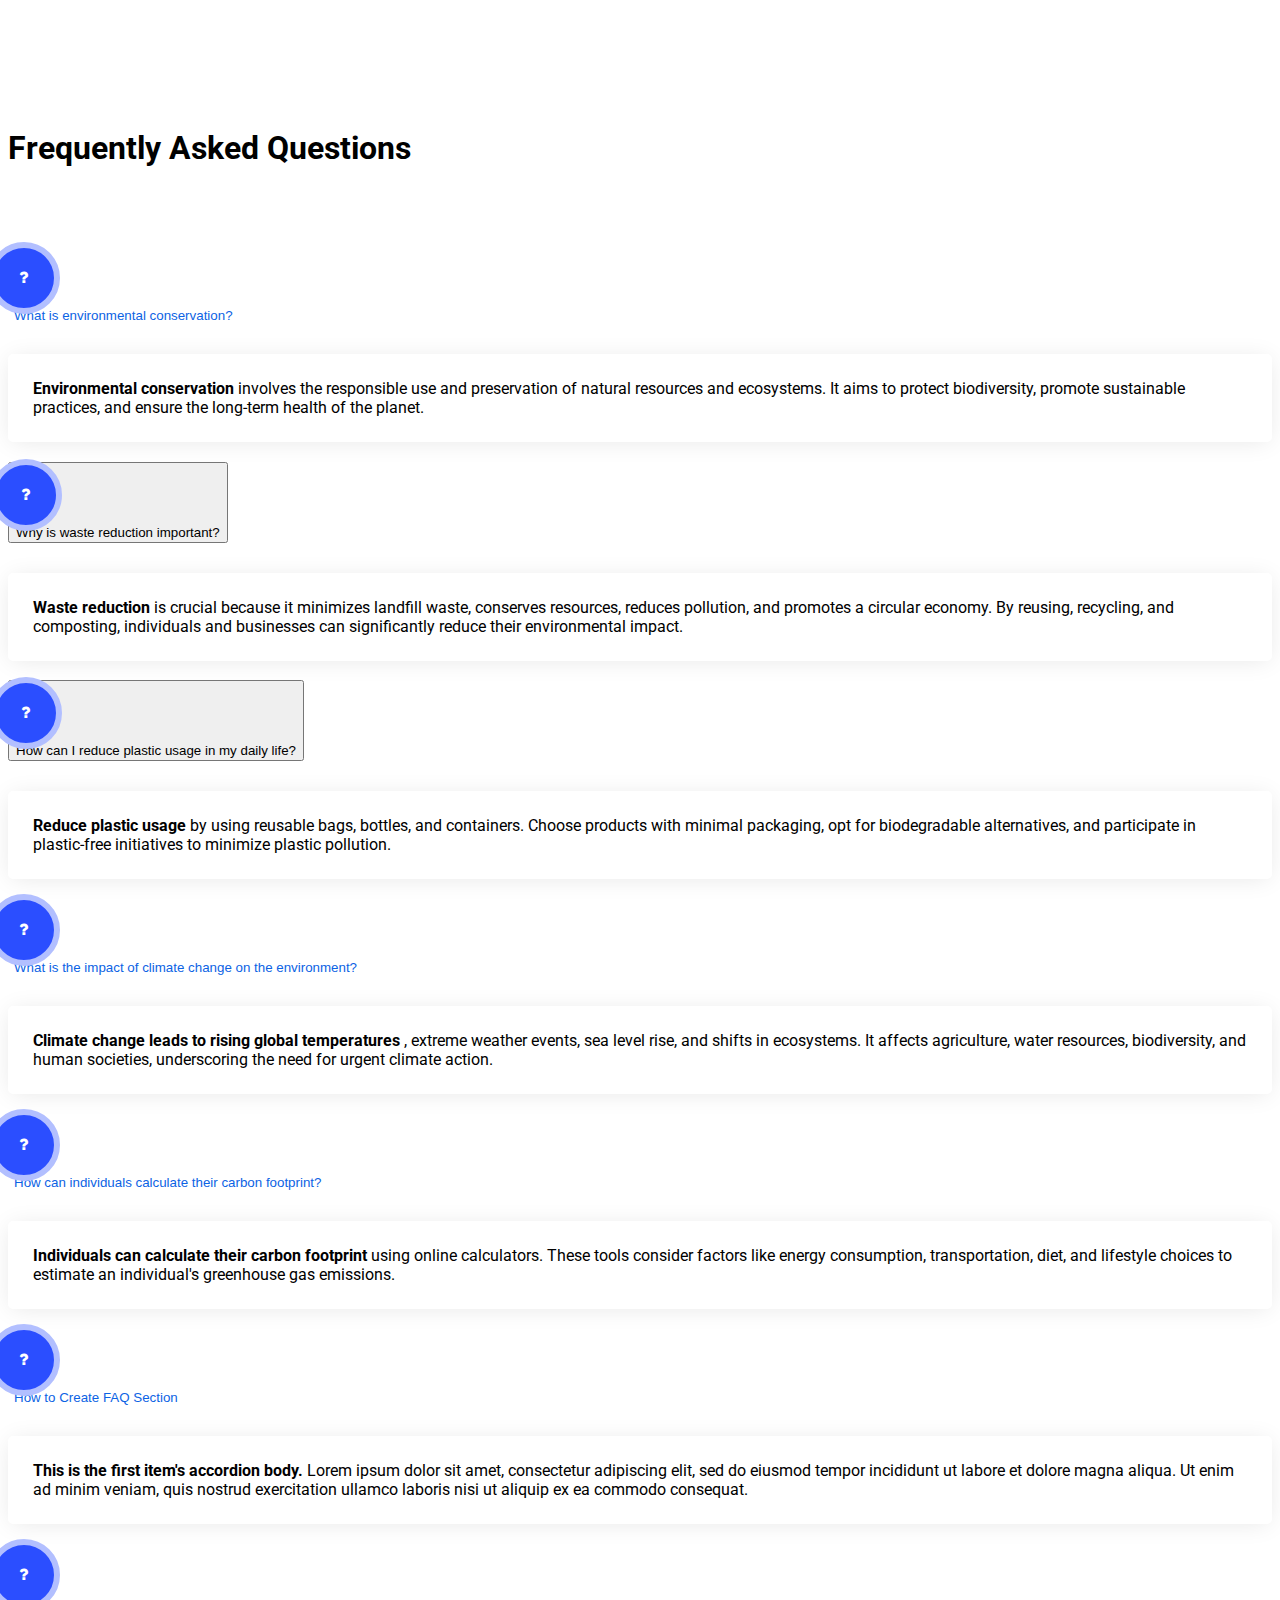
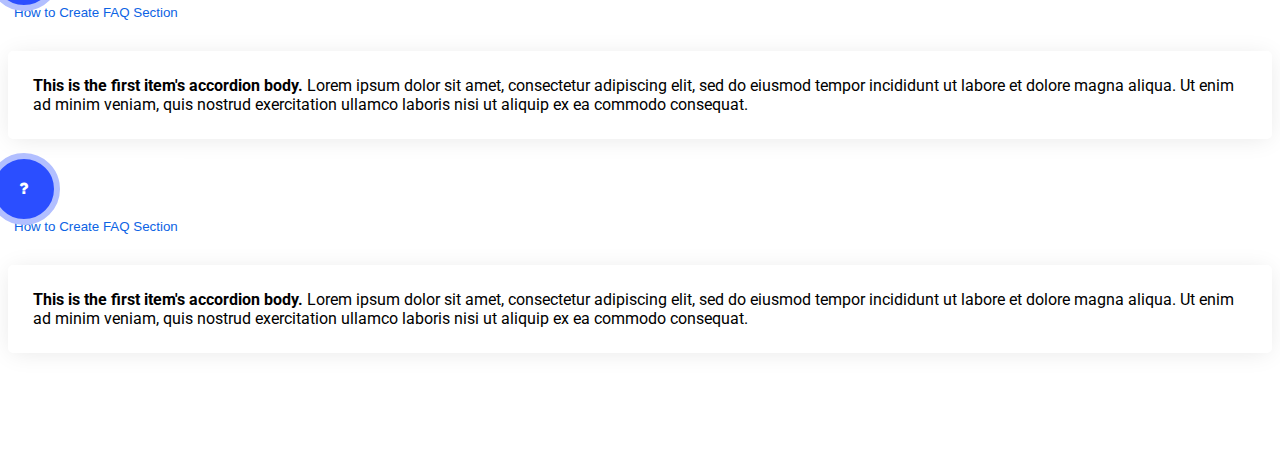
<file: FAQ.html>
<!DOCTYPE html>
<html lang="en">
<head>
<meta charset="UTF-8">
<title>FAQ</title>
<meta content="width=device-width, initial-scale=1, maximum-scale=1, user-scalable=no" name="viewport">
<link href="https://cdn.jsdelivr.net/npm/bootstrap@5.0.2/dist/css/bootstrap.min.css" rel="stylesheet" integrity="sha384-EVSTQN3/azprG1Anm3QDgpJLIm9Nao0Yz1ztcQTwFspd3yD65VohhpuuCOmLASjC" crossorigin="anonymous">
<link rel="stylesheet" href="https://stackpath.bootstrapcdn.com/font-awesome/4.7.0/css/font-awesome.min.css">
<link rel="stylesheet" type="text/css" href="FAQ.css">
</head>
<body>
<section class="main-content">
  <div class="container">
    <h1 class="text-center text-uppercase mb-5">Frequently Asked Questions</h1>
    <br>
    <br>
    <div class="row flex-center">
      <div class="col-sm-10 offset-sm-2">
        <div class="accordion" id="accordionExample">
          <div class="accordion-item">
            <h2 class="accordion-header" id="headingOne">
              <button class="accordion-button" type="button" data-bs-toggle="collapse" data-bs-target="#collapseOne" aria-expanded="true" aria-controls="collapseOne">
              <div class="circle-icon"> <i class="fa fa-question"></i> </div>
              <span>What is environmental conservation?</span> </button>
            </h2>
            <div id="collapseOne" class="accordion-collapse collapse show" aria-labelledby="headingOne" data-bs-parent="#accordionExample">
              <div class="accordion-body"> <strong>Environmental conservation</strong> involves the responsible use and preservation of natural resources and ecosystems. It aims to protect biodiversity, promote sustainable practices, and ensure the long-term health of the planet. </div>
            </div>
          </div>
          <div class="accordion-item">
            <h2 class="accordion-header" id="headingTwo">
              <button class="accordion-button collapsed" type="button" data-bs-toggle="collapse" data-bs-target="#collapseTwo" aria-expanded="false" aria-controls="collapseTwo">
				<div class="circle-icon"> <i class="fa fa-question"></i> </div>
              <span>Why is waste reduction important?</span> </button>
				</button>
            </h2>
            <div id="collapseTwo" class="accordion-collapse collapse" aria-labelledby="headingTwo" data-bs-parent="#accordionExample">
              <div class="accordion-body"> <strong>Waste reduction</strong> is crucial because it minimizes landfill waste, conserves resources, reduces pollution, and promotes a circular economy. By reusing, recycling, and composting, individuals and businesses can significantly reduce their environmental impact.</div>
            </div>
          </div>
          <div class="accordion-item">
            <h2 class="accordion-header" id="headingThree">
              <button class="accordion-button collapsed" type="button" data-bs-toggle="collapse" data-bs-target="#collapseThree" aria-expanded="false" aria-controls="collapseThree"> 
				<div class="circle-icon"> <i class="fa fa-question"></i> </div>
              <span>How can I reduce plastic usage in my daily life?</span> </button>
				</button>
            </h2>
            <div id="collapseThree" class="accordion-collapse collapse" aria-labelledby="headingThree" data-bs-parent="#accordionExample">
              <div class="accordion-body"> <strong>Reduce plastic usage</strong> by using reusable bags, bottles, and containers. Choose products with minimal packaging, opt for biodegradable alternatives, and participate in plastic-free initiatives to minimize plastic pollution.</div>
            </div>
          </div>
          <div class="accordion-item">
            <h2 class="accordion-header" id="headingFour">
              <button class="accordion-button" type="button" data-bs-toggle="collapse" data-bs-target="#collapseOne" aria-expanded="true" aria-controls="collapseOne">
              <div class="circle-icon"> <i class="fa fa-question"></i> </div>
              <span>What is the impact of climate change on the environment?</span> </button>
            </h2>
            <div id="collapseOne" class="accordion-collapse collapse show" aria-labelledby="headingOne" data-bs-parent="#accordionExample">
              <div class="accordion-body"> <strong>Climate change leads to rising global temperatures</strong> , extreme weather events, sea level rise, and shifts in ecosystems. It affects agriculture, water resources, biodiversity, and human societies, underscoring the need for urgent climate action.</div>
            </div>
          </div>
          <div class="accordion-item">
            <h2 class="accordion-header" id="headingOne">
              <button class="accordion-button" type="button" data-bs-toggle="collapse" data-bs-target="#collapseOne" aria-expanded="true" aria-controls="collapseOne">
              <div class="circle-icon"> <i class="fa fa-question"></i> </div>
              <span> How can individuals calculate their carbon footprint?</span> </button>
            </h2>
            <div id="collapseOne" class="accordion-collapse collapse show" aria-labelledby="headingOne" data-bs-parent="#accordionExample">
              <div class="accordion-body"> <strong>Individuals can calculate their carbon footprint</strong> using online calculators. These tools consider factors like energy consumption, transportation, diet, and lifestyle choices to estimate an individual's greenhouse gas emissions.</div>
            </div>
          </div>
          <div class="accordion-item">
            <h2 class="accordion-header" id="headingOne">
              <button class="accordion-button" type="button" data-bs-toggle="collapse" data-bs-target="#collapseOne" aria-expanded="true" aria-controls="collapseOne">
              <div class="circle-icon"> <i class="fa fa-question"></i> </div>
              <span>How to Create FAQ Section</span> </button>
            </h2>
            <div id="collapseOne" class="accordion-collapse collapse show" aria-labelledby="headingOne" data-bs-parent="#accordionExample">
              <div class="accordion-body"> <strong>This is the first item's accordion body.</strong> Lorem ipsum dolor sit amet, consectetur adipiscing elit, sed do eiusmod tempor incididunt ut labore et dolore magna aliqua. Ut enim ad minim veniam, quis nostrud exercitation ullamco laboris nisi ut aliquip ex ea commodo consequat. </div>
            </div>
          </div>
          <div class="accordion-item">
            <h2 class="accordion-header" id="headingOne">
              <button class="accordion-button" type="button" data-bs-toggle="collapse" data-bs-target="#collapseOne" aria-expanded="true" aria-controls="collapseOne">
              <div class="circle-icon"> <i class="fa fa-question"></i> </div>
              <span>How to Create FAQ Section</span> </button>
            </h2>
            <div id="collapseOne" class="accordion-collapse collapse show" aria-labelledby="headingOne" data-bs-parent="#accordionExample">
              <div class="accordion-body"> <strong>This is the first item's accordion body.</strong> Lorem ipsum dolor sit amet, consectetur adipiscing elit, sed do eiusmod tempor incididunt ut labore et dolore magna aliqua. Ut enim ad minim veniam, quis nostrud exercitation ullamco laboris nisi ut aliquip ex ea commodo consequat. </div>
            </div>
          </div>
          <div class="accordion-item">
            <h2 class="accordion-header" id="headingOne">
              <button class="accordion-button" type="button" data-bs-toggle="collapse" data-bs-target="#collapseOne" aria-expanded="true" aria-controls="collapseOne">
              <div class="circle-icon"> <i class="fa fa-question"></i> </div>
              <span>How to Create FAQ Section</span> </button>
            </h2>
            <div id="collapseOne" class="accordion-collapse collapse show" aria-labelledby="headingOne" data-bs-parent="#accordionExample">
              <div class="accordion-body"> <strong>This is the first item's accordion body.</strong> Lorem ipsum dolor sit amet, consectetur adipiscing elit, sed do eiusmod tempor incididunt ut labore et dolore magna aliqua. Ut enim ad minim veniam, quis nostrud exercitation ullamco laboris nisi ut aliquip ex ea commodo consequat. </div>
            </div>
          </div>
        </div>
      </div>
    </div>
  </div>
</section>
<script src="https://cdn.jsdelivr.net/npm/bootstrap@5.0.2/dist/js/bootstrap.bundle.min.js" integrity="sha384-MrcW6ZMFYlzcLA8Nl+NtUVF0sA7MsXsP1UyJoMp4YLEuNSfAP+JcXn/tWtIaxVXM" crossorigin="anonymous"></script>
</body>
</html>
</file>
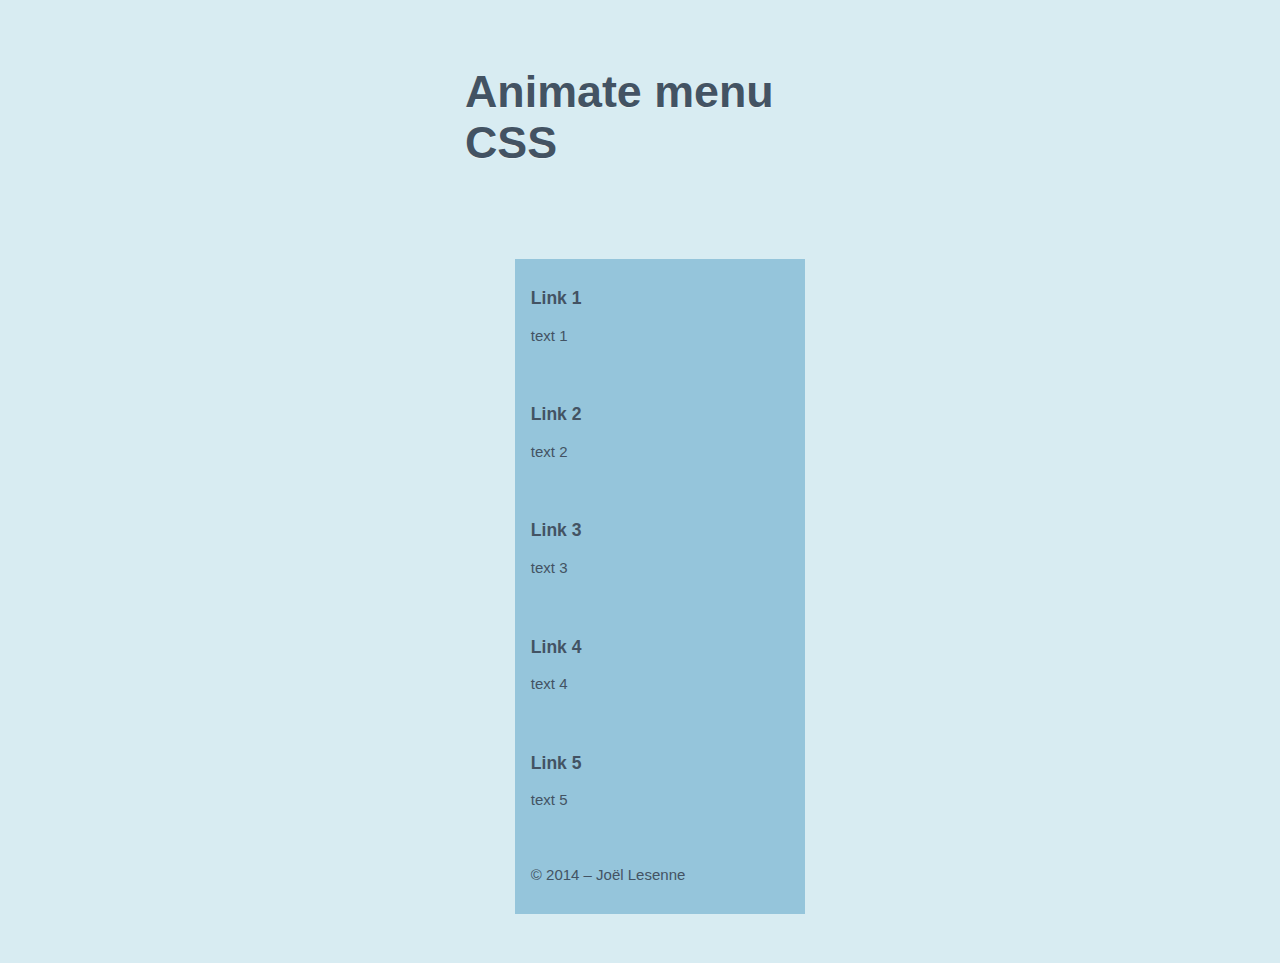
<file: menu.html>
<!DOCTYPE html>
<html lang="en">
<head>
    <meta charset="UTF-8">
    <meta name="viewport" content="width=device-width, initial-scale=1.0">
    <title>Menu</title>
<style>
body {
  font-family: 'Lato', sans-serif;
  font-size: 15px;
  background: #d8ecf2;
  color: RGBA(67, 83, 99, 1);
}

.container {
  margin: 0 auto;
  width: 350px;
  max-width: 350px;
}

h2 {
  padding: 1.8rem 0;
  
  font-size: 2.8rem;
  
  text-shadow: 0px 1px 1px rgba(255, 255, 255, 0.4);
  
}

nav {
  -webkit-box-flex: auto;
  -webkit-flex: auto;
  -ms-flex: auto;
  flex: auto;
  position: relative;
  padding: .6125rem .6152rem 1.6125rem;
} 

li a { 
  text-decoration: none;
  color: RGBA(67, 83, 99, 1);
  cursor: -webkit-zoom-in;
  cursor: pointer;
}

ul:hover a {
  opacity: .8;
  
  -webkit-transform: scale(0.97);
  transform: scale(0.97);
}

ul a {
  display: block;
  position: relative;
  padding: .75rem 1rem 1rem;
  
  -webkit-transition: -webkit-transform .22s,box-shadow .22s;
  transition: transform .22s,box-shadow .22s;
  -webkit-user-select: none;
  -moz-user-select: none;
  -ms-user-select: none;
  user-select: none;
  user-drag: none;
  box-shadow: 0 0 0 -.25rem rgba(0,0,0,.1);
}

ul a:focus, ul a:hover {
  outline: 0;
  box-shadow: 0 .5rem 0 -.25rem rgba(0,0,0,.1);
  opacity: 1;
  -webkit-transform: scale(1.03);
  transform:scale(1.03);
  -webkit-transition: -webkit-transform .088s,box-shadow .088s;
  transition: transform .088s,box-shadow .088s;
  z-index: 1;
}

.menu a:nth-child(1) {
  background: #95c5db;
}
.menu a:nth-child(2) {
  background: #94c1db;
}
.menu a:nth-child(3) {
  background: #94bddb;
}
.menu a:nth-child(4) {
  background: #94b9db;
}
.menu a:nth-child(5) {
  background: #94b5db;
}
.menu a:nth-child(6) {
  background: #94b2db;
}

.menu a:nth-child(6):hover {
  cursor: pointer;
}

.animated {
  -webkit-animation-duration: 1s;
  animation-duration: 1s;
  -webkit-animation-fill-mode: both;
  animation-fill-mode: both;
}

@-webkit-keyframes flipInX {
  0% {
    -webkit-transform: perspective(400px) rotateX(90deg);
    transform: perspective(400px) rotateX(90deg);
    opacity: 0;
  }

  40% {
    -webkit-transform: perspective(400px) rotateX(-10deg);
    transform: perspective(400px) rotateX(-10deg);
  }

  70% {
    -webkit-transform: perspective(400px) rotateX(10deg);
    transform: perspective(400px) rotateX(10deg);
  }

  100% {
    -webkit-transform: perspective(400px) rotateX(0deg);
    transform: perspective(400px) rotateX(0deg);
    opacity: 1;
  }
}

@keyframes flipInX {
  0% {
    -webkit-transform: perspective(400px) rotateX(90deg);
    -ms-transform: perspective(400px) rotateX(90deg);
    transform: perspective(400px) rotateX(90deg);
    opacity: 0;
  }

  40% {
    -webkit-transform: perspective(400px) rotateX(-10deg);
    -ms-transform: perspective(400px) rotateX(-10deg);
    transform: perspective(400px) rotateX(-10deg);
  }

  70% {
    -webkit-transform: perspective(400px) rotateX(10deg);
    -ms-transform: perspective(400px) rotateX(10deg);
    transform: perspective(400px) rotateX(10deg);
  }

  100% {
    -webkit-transform: perspective(400px) rotateX(0deg);
    -ms-transform: perspective(400px) rotateX(0deg);
    transform: perspective(400px) rotateX(0deg);
    opacity: 1;
  }
}

.flipInX {
  -webkit-backface-visibility: visible !important;
  -ms-backface-visibility: visible !important;
  backface-visibility: visible !important;
  -webkit-animation-name: flipInX;
  animation-name: flipInX;
}
</style>
</head>
<body>
    <div class="container ta-c">
        <h2 class="p-r">Animate menu CSS</h2>
        <nav class="menu animated flipInX">
          <ul class="no-ls ta-l t-all" type="none">
            <li>
              <a href="#">
                <h3>Link 1</h3>
                <p>text 1</p>
                </a>
              </li>
              <li>
                      <a href="#">
                          <h3>Link 2</h3>
                          <p>text 2</p>
                      </a>
              </li>
              <li>
                      <a href="#">
                          <h3>Link 3</h3>
                          <p>text 3</p>
                      </a>
              </li>
              <li>
                      <a href="#">
                          <h3>Link 4</h3>
                          <p>text 4</p>
                      </a>
              </li>
              <li>
                      <a href="#">
                          <h3>Link 5</h3>
                          <p>text 5</p>
                      </a>
              </li>
              <li>
                      <a href="http://joellesenne.xyz">
                <p>&copy; 2014 – Joël Lesenne</p>
                    </a>
            </li>
            </ul>
         </nav>
      </div>
</body>
</html>
</file>
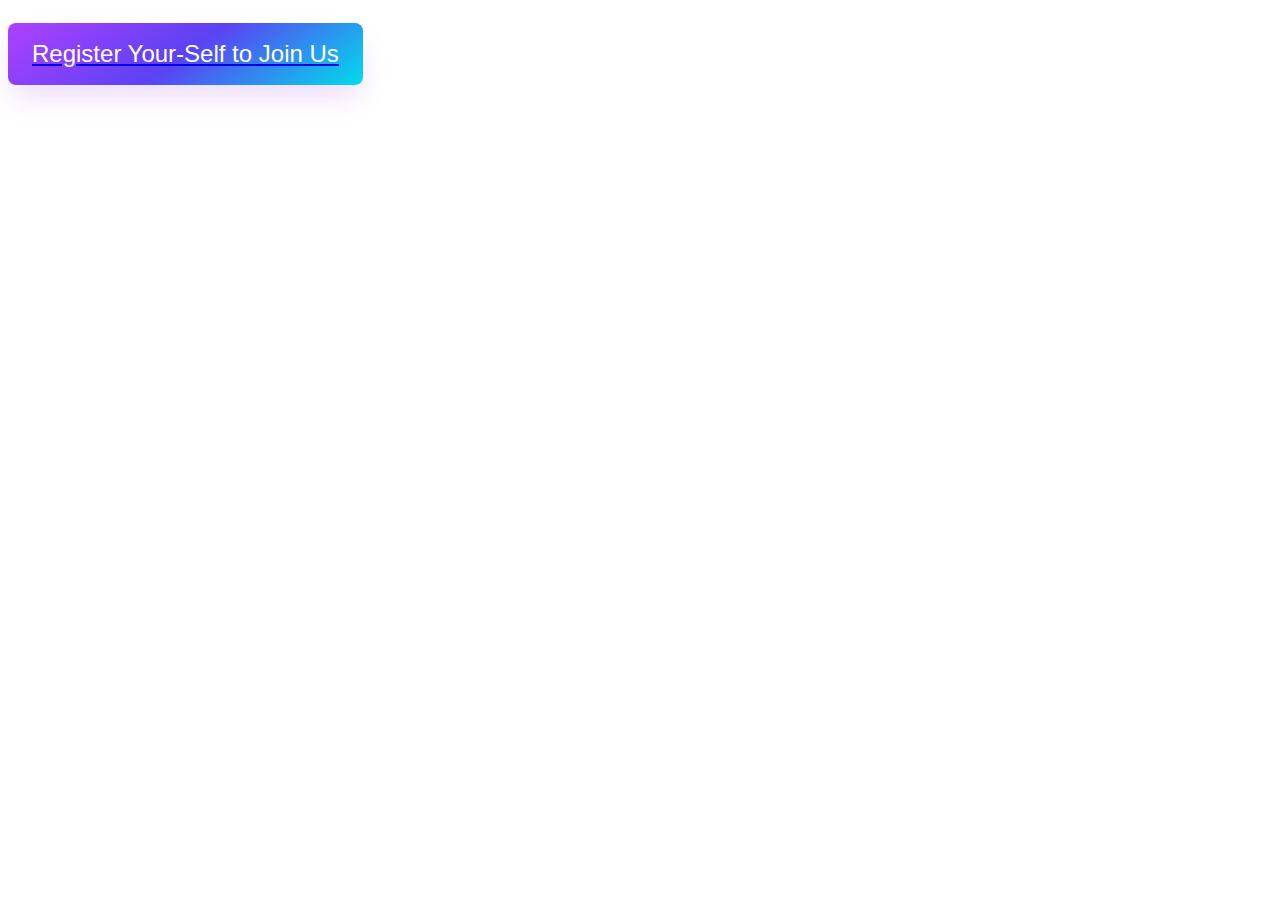
<file: new.html>
<!DOCTYPE html>
<html lang="en">
<head>
    <meta charset="UTF-8">
    <meta name="viewport" content="width=device-width, initial-scale=1.0">
    <title>Document</title>
    <style>
        .button-63 {
  align-items: center;
  background-image: linear-gradient(144deg,#AF40FF, #5B42F3 50%,#00DDEB);
  border: 0;
  border-radius: 8px;
  box-shadow: rgba(151, 65, 252, 0.2) 0 15px 30px -5px;
  box-sizing: border-box;
  color: #FFFFFF;
  display: flex;
  font-family: 'Poppins', sans-serif;
  font-size: 20px;
  justify-content: center;
  line-height: 1em;
  max-width: 100%;
  min-width: 140px;
  padding: 19px 24px;
  text-decoration: none;
  user-select: none;
  -webkit-user-select: none;
  touch-action: manipulation;
  white-space: nowrap;
  cursor: pointer;
  margin: 23px 0px;
}

.button-63:active,
.button-63:hover {
  outline: 0;
}

@media (min-width: 768px) {
  .button-63 {
    font-size: 24px;
    min-width: 196px;
  }
}
    </style>
</head>
<body>
    <div class="btn">
        <a href="RegistrationForm.html" style="height: fit-content;"><button style="border: none;" id="btn" class="button-63" role="button">Register Your-Self to Join Us</button></a>
    </div>
</body>
</html>
</file>
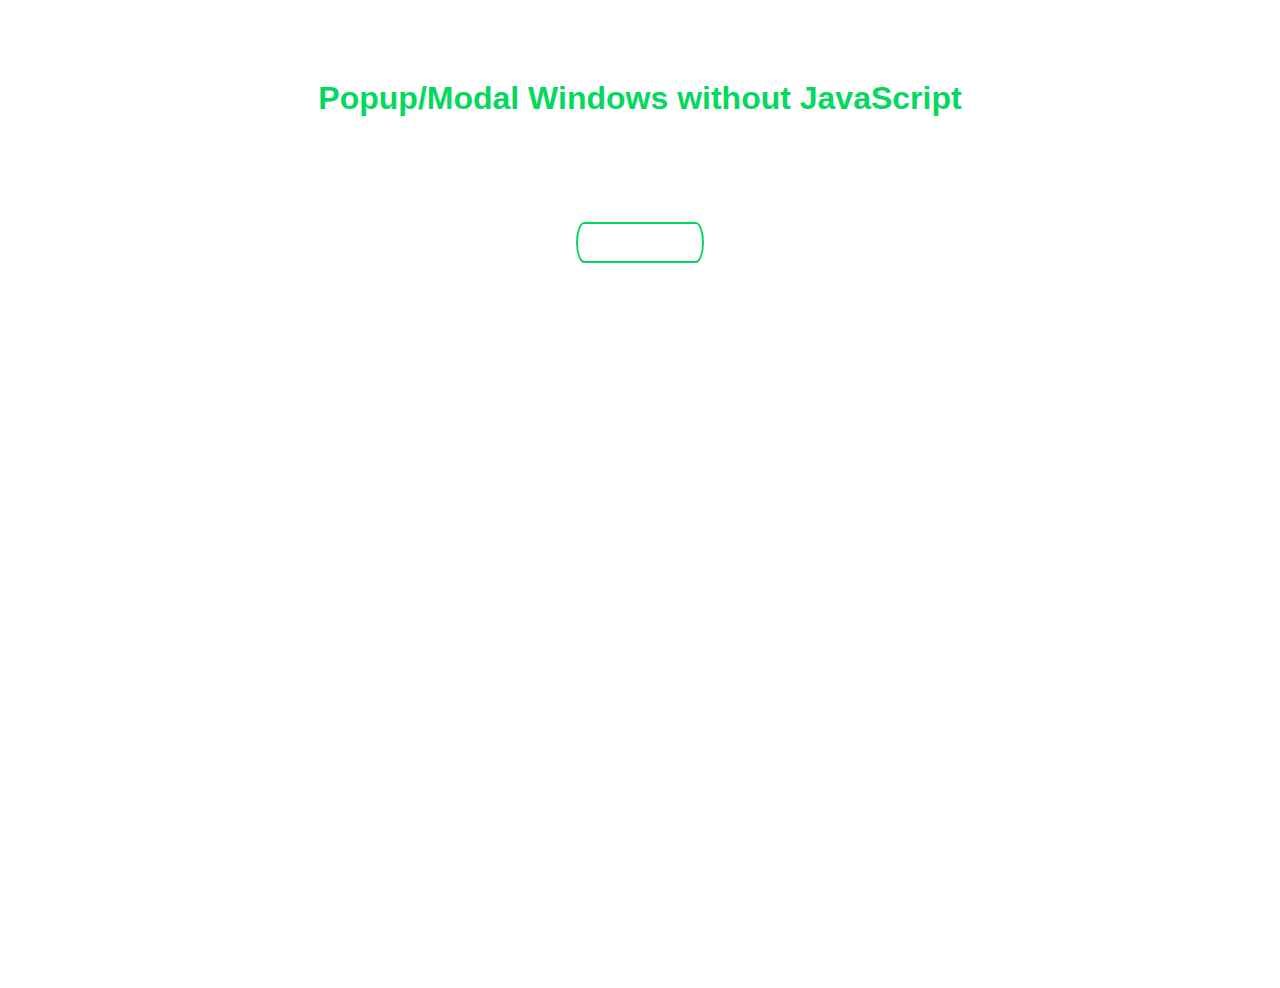
<file: popup.html>
<!DOCTYPE html>
<html lang="en">
<head>
    <meta charset="UTF-8">
    <meta name="viewport" content="width=device-width, initial-scale=1.0">
    <title>Pop-Window</title>
<style>
body {
  font-family: Arial, sans-serif;
  background: url(http://www.shukatsu-note.com/wp-content/uploads/2014/12/computer-564136_1280.jpg) no-repeat;
  background-size: cover;
  height: 100vh;
}

h1 {
  text-align: center;
  font-family: Tahoma, Arial, sans-serif;
  color: #06D85F;
  margin: 80px 0;
}

.box {
  width: 40%;
  margin: 0 auto;
  background: rgba(255,255,255,0.2);
  padding: 35px;
  border: 2px solid #fff;
  border-radius: 20px/50px;
  background-clip: padding-box;
  text-align: center;
}

.button {
  font-size: 1em;
  padding: 10px;
  color: #fff;
  border: 2px solid #06D85F;
  border-radius: 20px/50px;
  text-decoration: none;
  cursor: pointer;
  transition: all 0.3s ease-out;
}
.button:hover {
  background: #06D85F;
}

.overlay {
  position: fixed;
  top: 0;
  bottom: 0;
  left: 0;
  right: 0;
  background: rgba(0, 0, 0, 0.7);
  transition: opacity 500ms;
  visibility: hidden;
  opacity: 0;
}
.overlay:target {
  visibility: visible;
  opacity: 1;
}

.popup {
  margin: 70px auto;
  padding: 20px;
  background: #fff;
  border-radius: 5px;
  width: 30%;
  position: relative;
  transition: all 5s ease-in-out;
}

.popup h2 {
  margin-top: 0;
  color: #333;
  font-family: Tahoma, Arial, sans-serif;
}
.popup .close {
  position: absolute;
  top: 20px;
  right: 30px;
  transition: all 200ms;
  font-size: 30px;
  font-weight: bold;
  text-decoration: none;
  color: #333;
}
.popup .close:hover {
  color: #06D85F;
}
.popup .content {
  max-height: 30%;
  overflow: auto;
}

@media screen and (max-width: 700px){
  .box{
    width: 70%;
  }
  .popup{
    width: 70%;
  }
}
</style>
</head>
<body>
    <h1>Popup/Modal Windows without JavaScript</h1>
<div class="box">
  <a class="button" href="#popup1">Let me Pop up</a>
</div>

<div id="popup1" class="overlay">
  <div class="popup">
    <h2>Here i am</h2>
    <a class="close" href="#">&times;</a>
    <div class="content">
      Thank to pop me out of that button, but now i'm done so you can close this window.
    </div>
  </div>
</div>
</body>
</html>
</file>
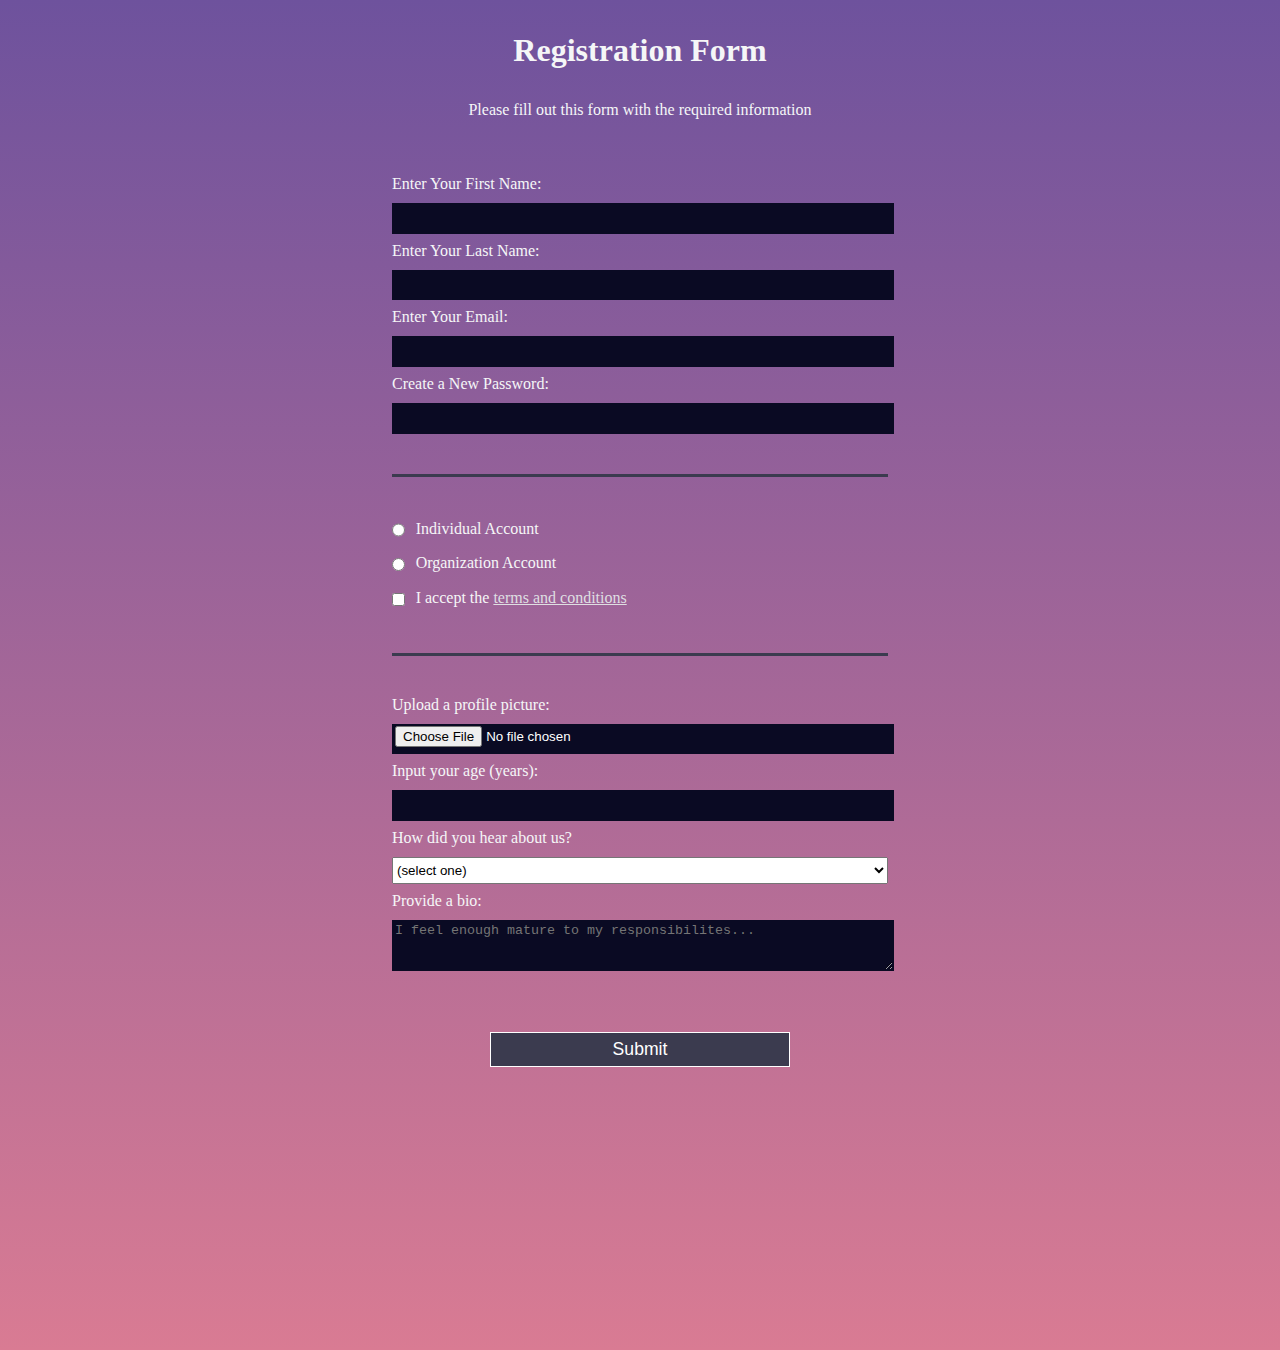
<file: RegistrationForm.html>
<!DOCTYPE html>
<html>
  <head>
    <title>Registration Form</title>
<style>
  body,html {height:150%;}
body {
  width: 100%;
  height: 150%;
  position: absolute;
  background: linear-gradient(to bottom, #6e529d 0%,#d97b93 100%);
}
div {
  border: 1px solid rgba(255,255,255,.1);
  width: 10em;
  height: 10em;
  transform: rotate(45deg);
  margin: 2em;
  float: left;
  background: linear-gradient(135deg, rgba(255,255,255,0.05) 0%,rgba(0,0,0,0.05) 100%); 
}
    body {
  width: 100%;
  height: 150vh;
  margin: 0;
  color: #f5f6f7;
  font-family: Tahoma;
  font-size: 16px;
}

h1, p {
  margin: 1em auto;
  text-align: center;
}

form {
  width: 60vw;
  max-width: 500px;
  min-width: 300px;
  margin: 0 auto;
  padding-bottom: 2em;
}

fieldset {
  border: none;
  padding: 2rem 0;
}

fieldset:not(:last-of-type) {
  border-bottom: 3px solid #3b3b4f;
}

label {
  display: block;
  margin: 0.5rem 0;
}

input,
textarea,
select {
  margin: 10px 0 0 0;
  width: 100%;
  min-height: 2em;
}

input, textarea {
  background-color: #0a0a23;
  border: 1px solid #0a0a23;
  color: #ffffff;
}

.inline {
  width: unset;
  margin: 0 0.5em 0 0;
  vertical-align: middle;
}

input[type="submit"] {
  display: block;
  width: 60%;
  margin: 1em auto;
  height: 2em;
  font-size: 1.1rem;
  background-color: #3b3b4f;
  border-color: white;
  min-width: 300px;
}

input[type="file"] {
  padding: 1px 2px;
}

a {
  color: #dfdfe2;
}
</style>
  </head>
  <body>
    <h1>Registration Form</h1>
    <p>Please fill out this form with the required information</p>
    <form action='https://register-demo.freecodecamp.org'>
      <fieldset>
        <label>Enter Your First Name: <input type="text" name="first-name" required /></label>
        <label>Enter Your Last Name: <input type="text" name="last-name" required /></label>
        <label>Enter Your Email: <input type="email" name="email" required /></label>
        <label>Create a New Password: <input type="password" name="password" pattern="[a-z0-5]{8,}" required /></label>
      </fieldset>
      <fieldset>
        <label><input type="radio" name="account-type" class="inline" /> Individual Account</label>
        <label><input type="radio" name="account-type" class="inline" /> Organization Account</label>
        <label>
          <input type="checkbox" name="terms" class="inline" required /> I accept the <a href="#">terms and conditions</a>
        </label>
      </fieldset>
      <fieldset>
        <label>Upload a profile picture: <input type="file" name="file" /></label>
        <label>Input your age (years): <input type="number" name="age" min="13" max="120" />
        </label>
        <label>How did you hear about us?
          <select name="referrer">
            <option value="">(select one)</option>
            <option value="1">EcoSpirit News</option>
            <option value="2">EcoSpirit YouTube Channel</option>
            <option value="3">Friends</option>
            <option value="4">Google Adds</option>
            <option value="5">Participated in fest</option>
            <option value="6">Others</option>
          </select>
        </label>
        <label>Provide a bio:
          <textarea name="bio" rows="3" cols="30" placeholder="I feel enough mature to my responsibilites..."></textarea>
        </label>
      </fieldset>
      <input type="submit" value="Submit" />
    </form>
  </body>
</html>
</file>
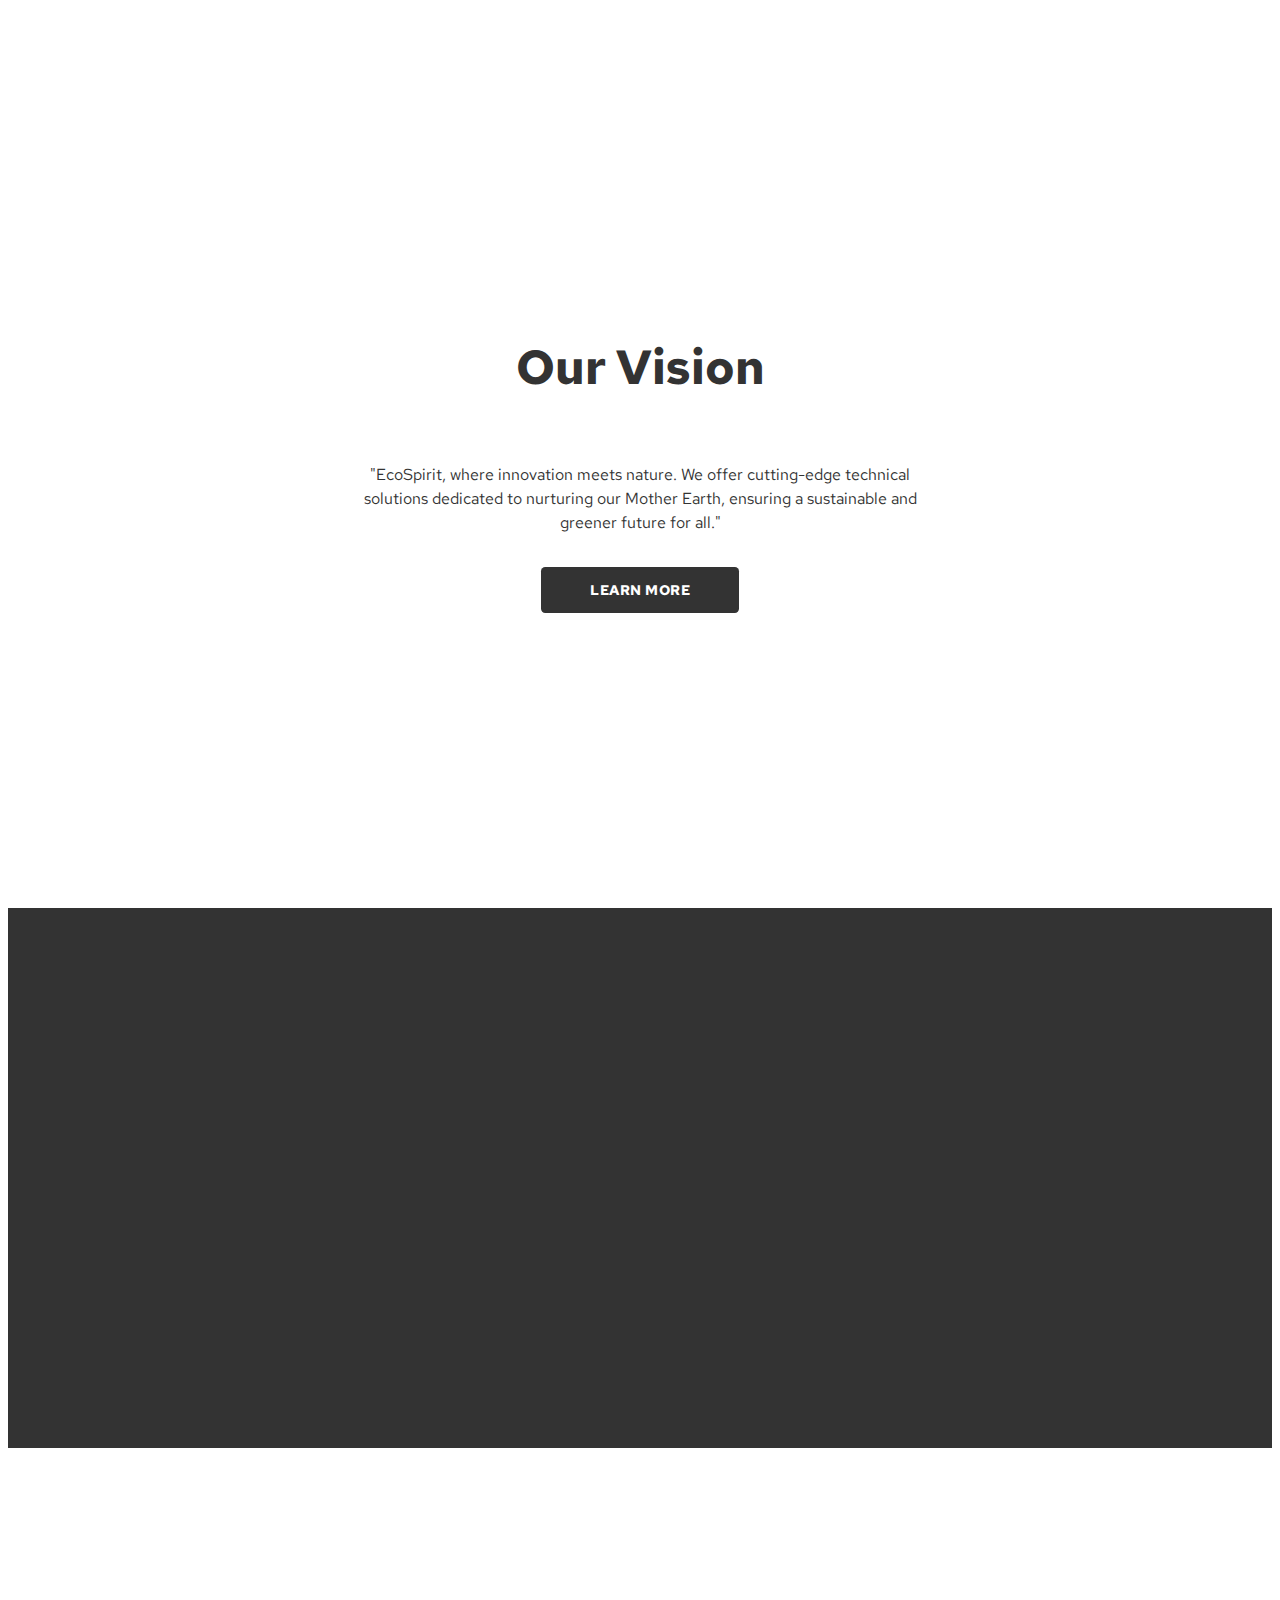
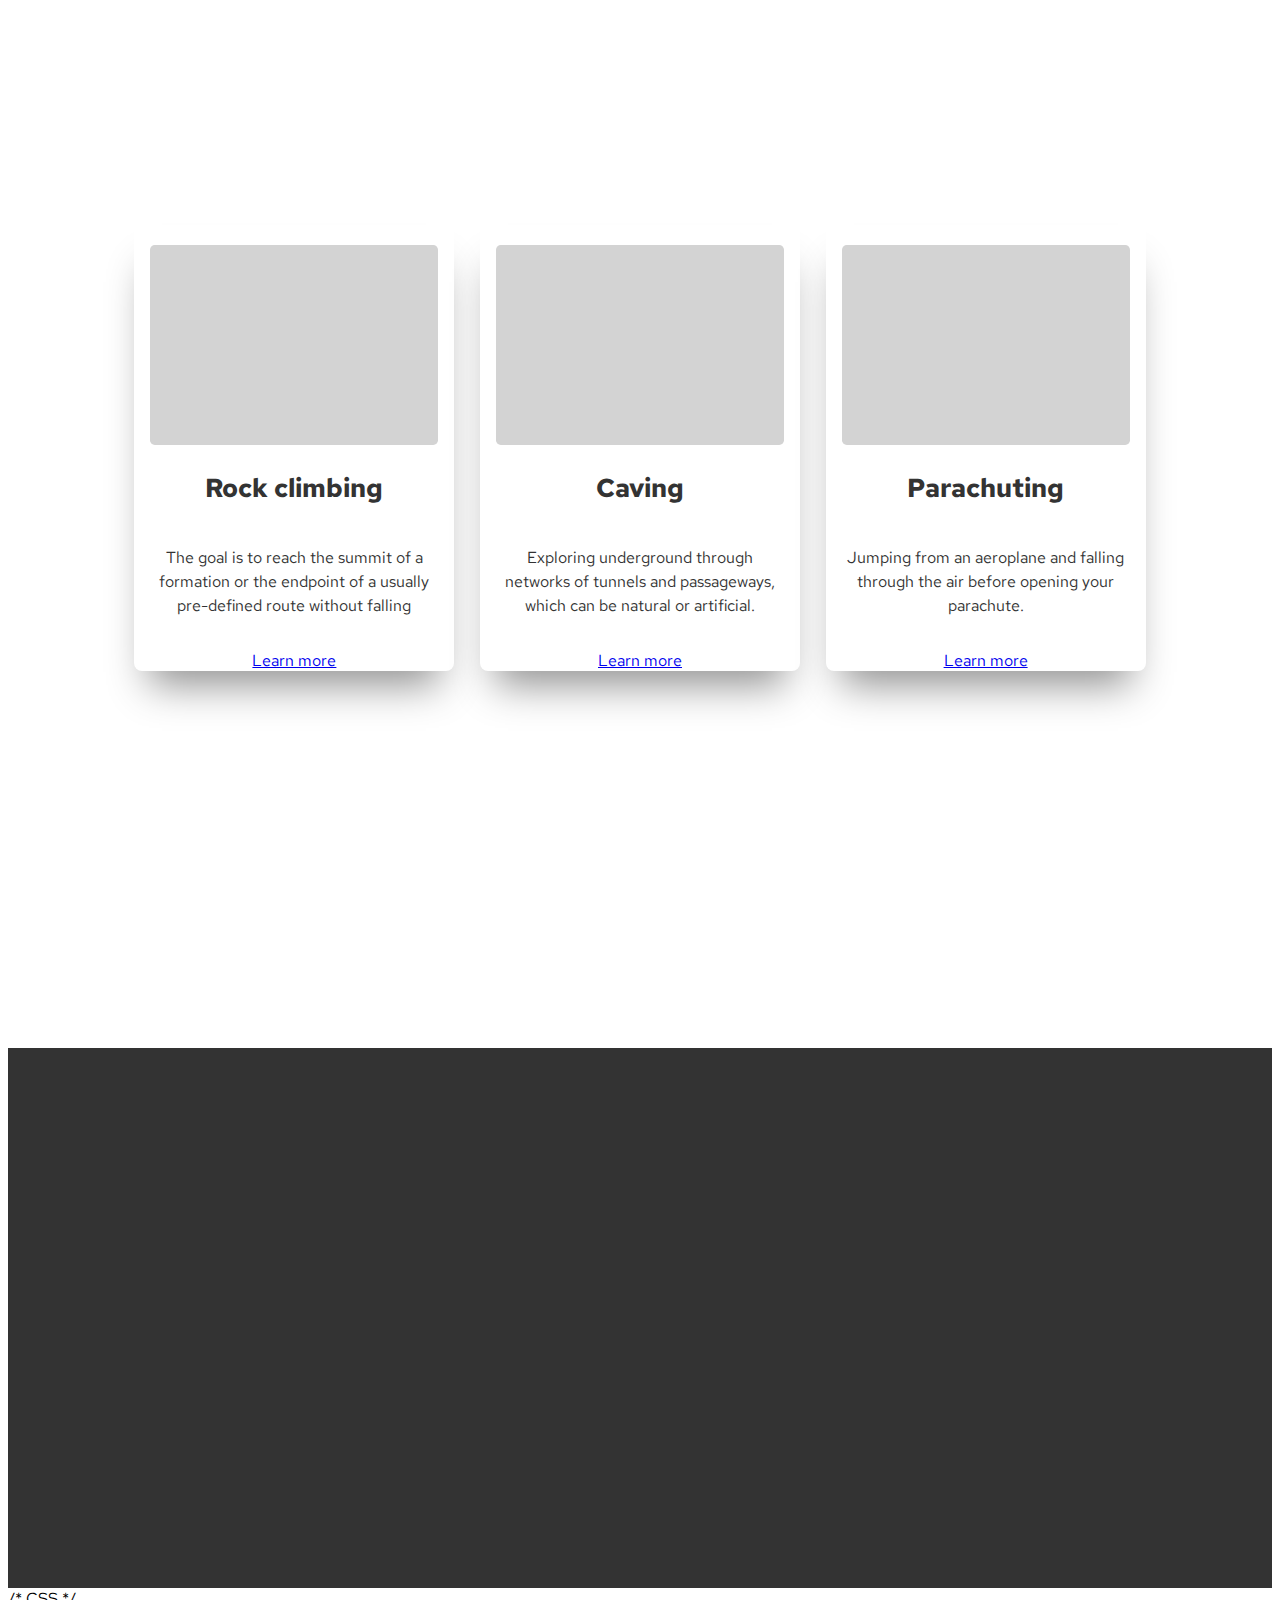
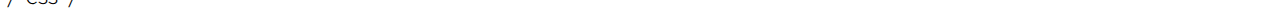
<file: vision.html>
<!DOCTYPE html>
<html lang="en">
<head>
    <meta charset="UTF-8">
    <meta name="viewport" content="width=device-width, initial-scale=1.0">
    <title>Our Vision</title>
<style>
@import url('https://fonts.googleapis.com/css2?family=Red+Hat+Text:wght@400;700&display=swap');
@import url('https://fonts.googleapis.com/css2?family=Agbalumo&family=Poppins&family=Sometype+Mono&display=swap');
:root{
--color: #333; 
}

body {
  font-family: 'Red Hat Text', sans-serif;
}

.container {
  text-align: center;
  color: var(--color);
  width: 100%;
  min-height: 100vh;
  display: flex;
  flex-direction: column;
  align-items: center;
  justify-content: center;
  background-image: url(https://images.unsplash.com/photo-1519120944692-1a8d8cfc107f?ixlib=rb-1.2.1&ixid=MnwxMjA3fDB8MHxwaG90by1wYWdlfHx8fGVufDB8fHx8&auto=format&fit=crop&w=872&q=80);
  background-size: cover;
  background-position: center;
  
  background-attachment: fixed;
}

h1 {
  font-weight: 700;
  font-size: 3rem;
}

p {
  max-width: 52ch;
  line-height: 1.5;
  padding: 1em;
}

#a {
  display: inline-block;
  padding: 1em 3.5em;
  background-color: var(--color);
  color: white;
  text-decoration: none;
  text-transform: uppercase;
  border-radius: 0.3em;
  font-weight: 700;
  letter-spacing: .5px;
  font-size: .875rem;
}

.blank,
.other {
  width: 100%;
  min-height: 60vh;
  background-color: var(--color);
}

.second {
  background-image:url(https://images.unsplash.com/photo-1514496959998-c01c40915c5f?ixlib=rb-1.2.1&ixid=MnwxMjA3fDB8MHxwaG90by1wYWdlfHx8fGVufDB8fHx8&auto=format&fit=crop&w=1740&q=80);
  background-attachment: fixed;
  height: 1200px;
}

h3 {
  font-weight: 700;
  font-size: 1.6rem;
  margin-top: 1em;
}

.card > a {
  margin-bottom: 2em;
}

.item {
  display: flex;
  max-width: 320px;
  background-color: white;;
  flex-direction: column;
  align-items: center;
  border-radius: .5em;
  -webkit-box-shadow: 0px 29px 38px -15px rgba(0,0,0,0.43);
  -moz-box-shadow: 0px 29px 38px -15px rgba(0,0,0,0.43);
  box-shadow: 0px 29px 38px -15px rgba(0,0,0,0.43);
}

.img {
  width: 90%;
  height: 200px;
  background-color: lightgrey;
  background-size: cover;
  background-position: center;
  margin-top: 20px;
  border-radius: .3em;;
}

.img-first {
  background-image: url(https://images.unsplash.com/photo-1522163182402-834f871fd851?ixlib=rb-1.2.1&ixid=MnwxMjA3fDB8MHxwaG90by1wYWdlfHx8fGVufDB8fHx8&auto=format&fit=crop&w=1606&q=80);
}

.img-second {
  background-image: url(https://images.unsplash.com/photo-1628746404106-4d3843b231b3?ixlib=rb-1.2.1&ixid=MnwxMjA3fDB8MHxzZWFyY2h8NHx8Y2F2aW5nfGVufDB8fDB8fA%3D%3D&auto=format&fit=crop&w=900&q=60);
}

.img-third {
  background-image: url(https://images.unsplash.com/photo-1632853073412-782bf0279d65?ixlib=rb-1.2.1&ixid=MnwxMjA3fDB8MHxwaG90by1wYWdlfHx8fGVufDB8fHx8&auto=format&fit=crop&w=687&q=80);
}

.second {
  flex-direction: row;
  gap: 1.6em;
}
</style>
</head>
<body>
    <div class="container">
        <h1>Our Vision</h1>
        <p>"EcoSpirit, where innovation meets nature. We offer cutting-edge technical solutions dedicated to nurturing our Mother Earth, ensuring a sustainable and greener future for all."</p>
        <a href="#" id="a">Learn more</a>
      </div>
      <div class="blank"></div>
      
      <div class="container second">
        <div class="item">
          <div class="img img-first"></div>
          <div class="card">
            <h3>Rock climbing</h3>
            <p>The goal is to reach the summit of a formation or the endpoint of a usually pre-defined route without falling</p>
            <a href="#">Learn more</a>
          </div>
        </div>
        <div class="item">
          <div class="img img-second"></div>
          <div class="card">
            <h3>Caving</h3>
            <p>Exploring underground through networks of tunnels and passageways, which can be natural or artificial.</p>
            <a href="#">Learn more</a>
          </div>
        </div>
        <div class="item">
          <div class="img img-third"></div>
          <div class="card">
            <h3>Parachuting</h3>
            <p>Jumping from an aeroplane and falling through the air before opening your parachute.</p>
            <a href="#">Learn more</a>
          </div>
        </div>
      </div>
      
      <div class="blank"></div>
</body>
</html>





<!-- HTML !-->
<!-- <button class="button-63" role="button">Button 63</button> -->

/* CSS */
</file>
<file: FAQ.css>
@import url("https://fonts.googleapis.com/css?family=Roboto:300,400,500,700&display=swap");
body {
	background: #fff;
	font-family: "Roboto", sans-serif;
}

.main-content {
	padding-top: 100px;
	padding-bottom: 100px;
}

.flex-center {
	align-items: center;
}
.accordion-button{
	margin-bottom: 10px;
}
.accordion-body {
	margin-top: 15px;
	padding: 25px;
	background: #fff;
	border-radius: 5px;
	box-shadow: 0 2px 25px -3px rgba(0, 0, 0, 0.1);
	margin-bottom: 10px;
}

.circle-icon {
	height: 50px;
	width: 50px;
	border-radius: 50px;
	display: flex;
	justify-content: center;
	align-items: center;
	background: #2b4eff;
    border: 5px solid #b2bfff;
	color: #fff;
	margin-left: -20px;
	margin-right: 10px;
	transform: scale(1.2);
}
.accordion-item{
	border: 0px!important;
}
.accordion-button:not(.collapsed){
	border: 0px!important;
	color: #0c63e4;
    background-color: #ffffff;
    box-shadow: inset 0 0px 0 rgb(0 0 0 / 13%);
}
</file>
